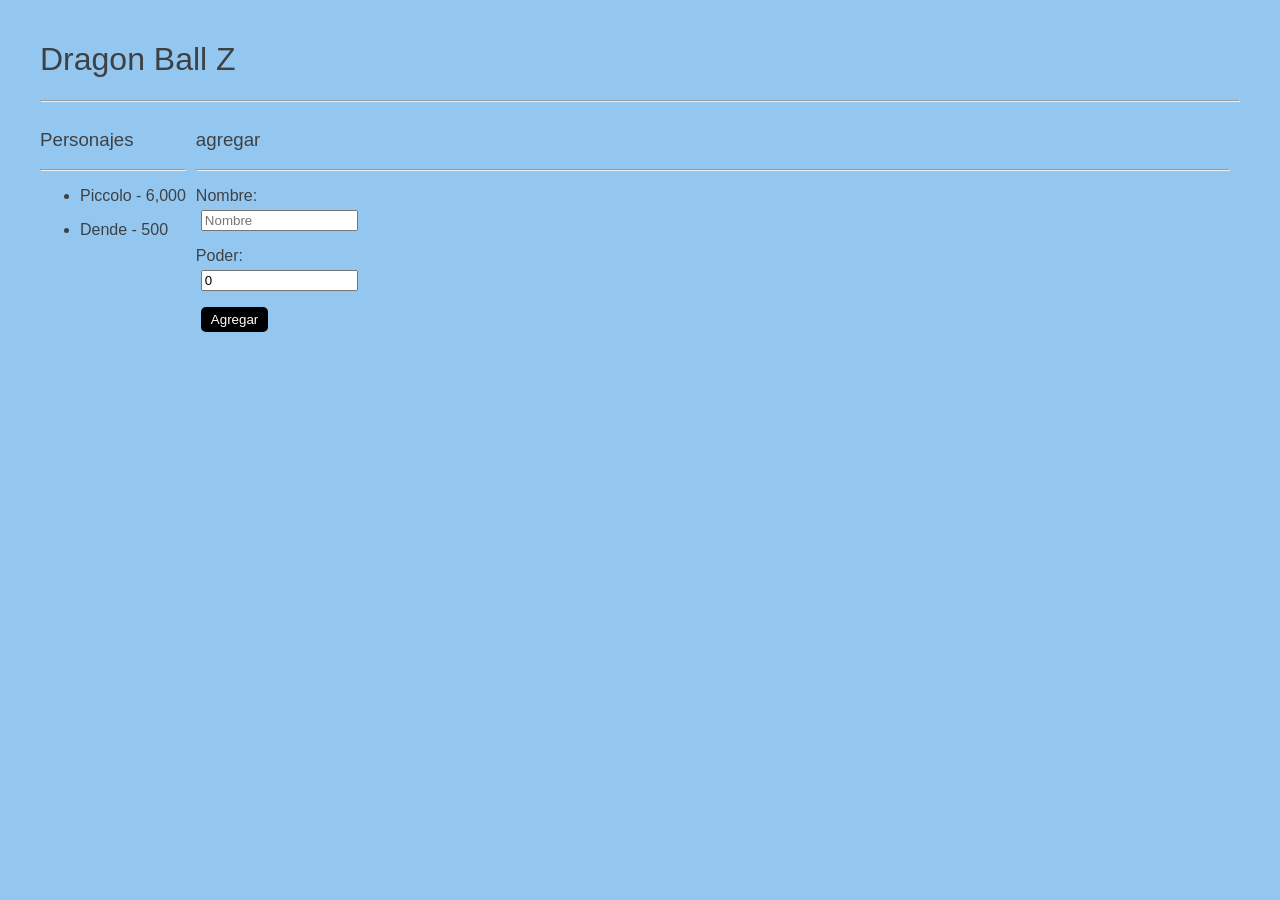
<file: index.html>
<!doctype html>
<html lang="en">
<head>
  <meta charset="utf-8">
  <title>Primer acercamiento</title>
  <base href="/">
  <meta name="viewport" content="width=device-width, initial-scale=1">
  <link rel="icon" type="image/x-icon" href="favicon.ico">
<link rel="stylesheet" href="styles.a0382fa66b44b0d6baf1.css"></head>
<body>
  <app-root></app-root>
<script src="runtime.7b63b9fd40098a2e8207.js" defer></script><script src="polyfills.00096ed7d93ed26ee6df.js" defer></script><script src="main.8bb6f7f6f5792589d9f8.js" defer></script></body>
</html>
</file>
<file: styles.a0382fa66b44b0d6baf1.css>
*{font-family:Helvetica,Arial,sans-serif;font-weight:200}body,html{background:#94c7f0;margin:20px;color:#3e4144;-webkit-font-smoothing:antialiased}dd{font-weight:700}button{background-color:#000;border-radius:5px;border:0;color:#fff;cursor:pointer;margin-right:5px;margin-left:5px;padding:5px 10px}button:hover{background-color:#3e4144}button:focus{outline:none}.p-1{padding:1px}.row{display:flex}.col{flex-grow:1;margin-right:10px}input{display:block;margin:5px}
</file>
